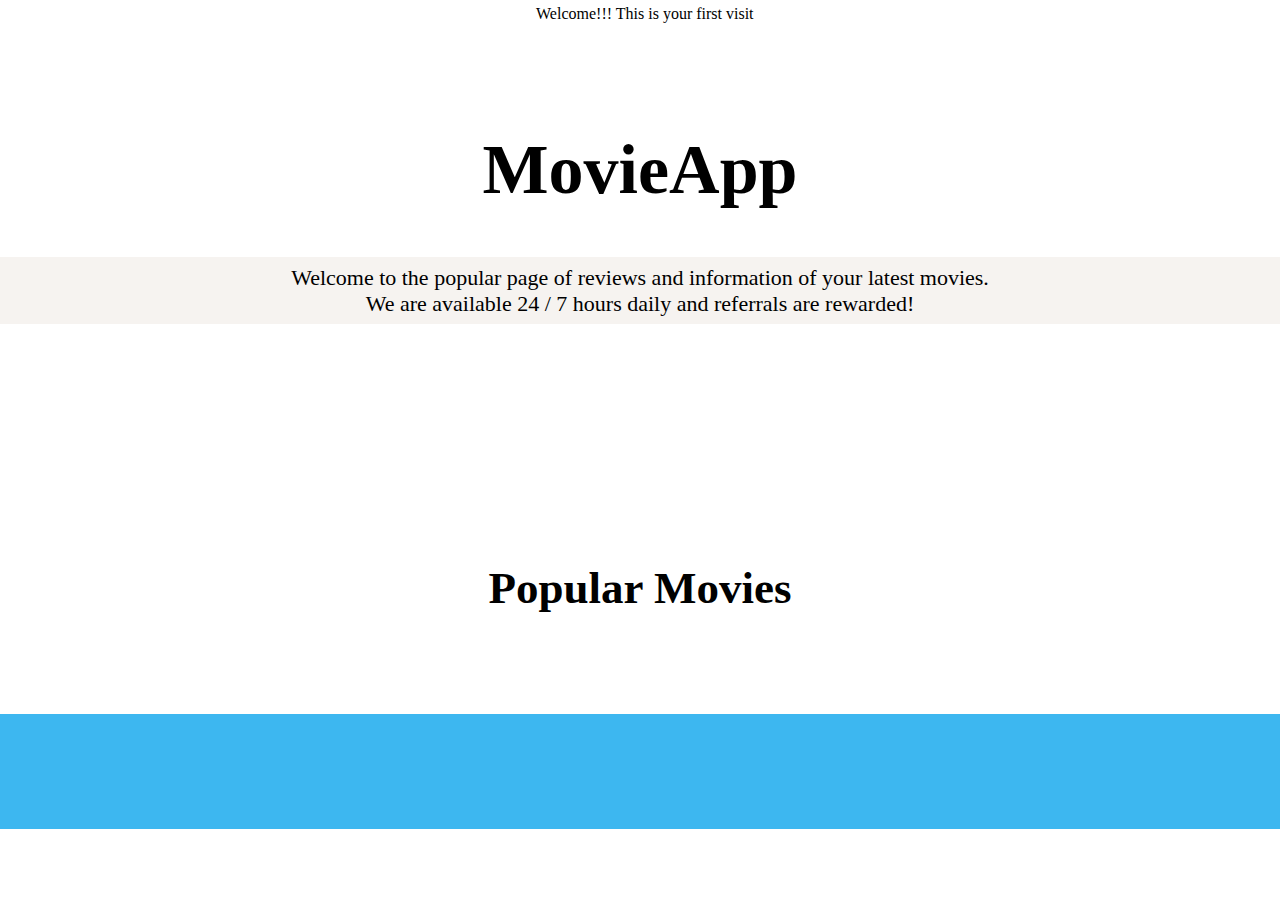
<file: build/index.html>
<!DOCTYPE html>
<html lang="en">
  <head>
    <meta charset="UTF-8" />
    <meta name="viewport" content="width=device-width, initial-scale=1.0" />
    <title>Movie APP</title>

    <link rel="preconnect" href="https://fonts.googleapis.com" />
    <link rel="preconnect" href="https://fonts.gstatic.com" crossorigin />

    <link rel="stylesheet" href="./css/normalize.css" />
    <link href="./css/small.css" rel="stylesheet" />
    <!-- enhance-tablet -->
    <link href="./css/medium.css" rel="stylesheet" />
    <!-- enhance-desktop -->
    <link href="./css/large.css" rel="stylesheet" />

    <link
      href="https://fonts.googleapis.com/css2?family=Ubuntu:wght@300;500&display=swap"
      rel="stylesheet"
    />
  </head>
  <body>
    <script src="./js/movie-home.js" defer type="module"></script>
    <header class="divider" id="main-header"></header>
    <span id="lastvisit"></span>
    <main class="divider">
      <div class="hero">
        <div class="hero_content">
          <h1 class="main_title">MovieApp</h1>
          <p class="text_hero">
            Welcome to the popular page of reviews and information of your
            latest movies.<br />
            We are available 24 / 7 hours daily and referrals are rewarded!
          </p>
        </div>
      </div>
      <h2 class="movie_section_h2">Popular Movies</h2>
      <div id="movie_section"></div>
    </main>
    <footer id="main-footer">
      <script src="./js/last-visit.js"></script>
    </footer>
  </body>
</html>
</file>
<file: build/css/small.css>
* {
  margin: 0;
}

/* Globals */
body {
  font-family: Georgia, "Times New Roman", Times, serif;
}
.img_icon {
  filter: invert(100%);
}
h2 {
  font-size: 45px;
}
.main_title {
  font-size: 70px;
}
.text_hero {
  font-size: 16px;
  background-color: #f0ebe79f;
  text-align: center;
  padding: 0.5rem;
}
nav input {
  height: 35px;
  border-radius: 7%;
  width: 100%;
}
/* Header Styles */
nav {
  background-color: cyan;
  padding: 10px;
}

.btn_search {
  height: 50px;
  width: 100px;
  border-radius: 10%;
  color: black;
}
.btn_search:hover {
  background-color: green;
  color: white;
  transition: all 0.5s;
}

/* Main Section */
/* Creating the Hero */
.hero {
  height: 500px;
  background-image: url("https://images.unsplash.com/photo-1595769816263-9b910be24d5f?crop=entropy&cs=tinysrgb&fm=jpg&ixlib=rb-1.2.1&q=80&raw_url=true&ixid=MnwxMjA3fDB8MHxwaG90by1wYWdlfHx8fGVufDB8fHx8&auto=format&fit=crop&w=1479");
  background-position: center; /* Center the image */
  background-repeat: no-repeat; /* Do not repeat the image */
  background-size: cover; /* Resize the background image to cover the entire container */
}
.hero_content {
  text-align: center;
  padding-top: 55px;
}
.movie_section_h2 {
  padding-left: 280px;
}

#lastvisit {
  align-items: center;
  text-align: center;
  margin: 0.3rem;
  width: 100%;
  display: block;
}

#movie_section img {
  max-width: 320px;
  width: 100%;
  max-height: 450px;
  display: block;
  margin-left: auto;
  margin-right: auto;
  object-fit: cover;
  background-color: #0000009f;
  padding: 0;
  transition: padding 0.25s;
}
#movie_section img:hover {
  padding: 0.5rem;
}

#movie_section {
  display: grid;
  grid-template-columns: repeat(auto-fit, minmax(300px, 1fr));
  column-gap: 15px;
  margin-top: 25px;
  margin: 0 auto;
  gap: 1rem;
  margin-bottom: 2rem;
  padding: 1rem;
}

.recent-movies {
  display: grid;
  text-align: center;
  align-items: center;
}
.recent-movies h3 {
  display: none;
  grid-column: 1/1;
  grid-row: 1/1;
  padding: 0.5rem;
  background-color: #f0ebe7c2;
  width: 100%;
}
.recent-movies:hover h3 {
  display: block;
}

.recent-movies a {
  grid-column: 1/1;
  grid-row: 1/1;
}

.search_bar {
  display: grid;
  grid-template-columns: 1fr;
  text-align: center;
  align-items: center;
}
.nav-child {
  margin-bottom: 10px;
}
h2 {
  text-align: center;
}
.movie_section {
  margin-top: 25px;
}
.movie_section_h2 {
  padding: 0;
  margin: 35px 0 35px;
}
.movie_section img {
  max-width: 300px;
  width: 100%;
  max-height: 450px;
  height: 100%;
  padding: 10px;
  display: block;
  margin-left: auto;
  margin-right: auto;
  object-fit: cover;
}

footer {
  background-color: #3db7f0;
  height: 100px;
  text-align: center;
  padding-top: 15px;
  color: white;
}

footer a {
  color: #e0e805;
}

/* Movie-Listing Page */

.movie-short-info {
  border: 2px solid #6a040f;
  padding: 10px;
  text-align: center;
}
.movieChild2 a {
  color: black;
}
.movieChild2 p {
  font-weight: bold;
}
.many-results,
.not-found {
  padding: 1rem;
  text-align: center;
  margin-bottom: 20px;
}

.page-selection {
  display: grid;
  grid-template-columns: 1;
  max-width: 500px;
  margin: 0 auto;
  padding: 1rem 2rem;
  font-size: 1.25rem;
  justify-items: center;
}

.page-selection button {
  min-width: 150px;
}

.page-selection button,
.page-selection p {
  margin-top: 1rem;
  padding: 0.5rem;
}

/*
      Movie Details Page
      */

#movie-details {
  max-width: 90%;
  margin: 0 auto;
}
.movie-details-top-container {
  margin-top: 50px;
  display: grid;
  grid-template-columns: 1fr;
  grid-gap: 20px;
}

.movie-details-top-container h1 {
  margin: 0;
}

.movie-details-description {
  text-align: justify;
}

.movie-details-brief {
  display: flex;
  flex-direction: row;
  margin: 10px 0 20px 0;
}

.movie-details-brief p {
  margin-right: 10px;
  font-weight: 500;
}

.movie-details-poster-container img {
  width: 100%;
  height: 300px;
  object-fit: contain;
}

.movie-details-ratings {
  margin-top: 18px;
}

.movie-details-ratings h2 {
  font-size: 20px;
  text-align: left;
  font-weight: 400;
  margin-bottom: 10px;
}

.like__btn {
  padding: 10px 15px;
  background-color: #6a040f;
  color: aliceblue;
  border-radius: 5px;
  border: none;
  margin-top: 1rem;
  cursor: pointer;
  outline: none;
  transition: padding 0.8s;
}
.like__btn:hover {
  padding: 13px 18px;
}

.movie-details-ratings-container {
  display: grid;
  grid-template-columns: 1fr 1fr 1fr;
  grid-gap: 3px;
}

.movie-details-ratings-container div {
  background-color: #6a040f;
  color: white;
  padding: 25px 0;
  text-align: center;
}

.movie-details-ratings-container div h3 {
  font-weight: 400;
  font-size: 16px;
}

.movie-details-ratings-container div p {
  font-size: 12px;
  margin-top: 5px;
}

.movie-details-info-container {
  margin: 50px 0;
  display: grid;
  grid-template-columns: 1fr;
}

.movie-details-info {
  display: grid;
  grid-template-columns: 85px 1fr;
  margin-top: 15px;
}

.movie-details-info :nth-child(1) {
  font-weight: 500;
}

.movie-details-info :nth-child(2) {
  font-weight: 400;
  font-size-adjust: none;
}
</file>
<file: build/css/medium.css>
/* 35em is also 560px (if basefont is 16px) */
@media only screen and (min-width: 560px) {
  .search_bar {
    display: grid;
    grid-template-columns: 1fr 2fr 1fr;
    text-align: center;
    align-items: center;
  }
  .text_hero {
    font-size: 19px;
  }

  .movie-short-info {
    display: grid;
    grid-template-columns: repeat(auto-fit, minmax(250px, 1fr));
    column-gap: 1rem;
  }

  .movie-short-info a {
    color: black;
    text-align: left;
  }
  .movie-short-info p {
    font-weight: bold;
    text-align: left;
  }
  .movieChild1 {
    text-align: right;
  }
  .movieChild1 img {
    width: 100%;
    max-width: 300px;
  }

  .movie-details,
  #movie-details {
    max-width: 800px;
    padding: 18px;
  }
  .movie-details-top-container {
    grid-template-columns: auto 1fr;
  }
  .movie-details-ratings-container div h3 {
    font-size: 20px;
  }

  .movie-details-ratings-container div p {
    font-size: 16px;
  }
  .movie-details-info-container {
    grid-template-columns: 40% 1fr;
    grid-gap: 10px;
  }

  .page-selection {
    grid-template-columns: repeat(3, 1fr);
  }
}
</file>
<file: build/css/large.css>
/* 64em is also 1028px (if basefont is 16px) */
@media only screen and (min-width: 1200px) {
  #movie_section {
    max-width: 1280px;
  }

  .movieChild2 {
    margin-left: 25px;
  }
  .text_hero {
    font-size: 22px;
  }
}
</file>
